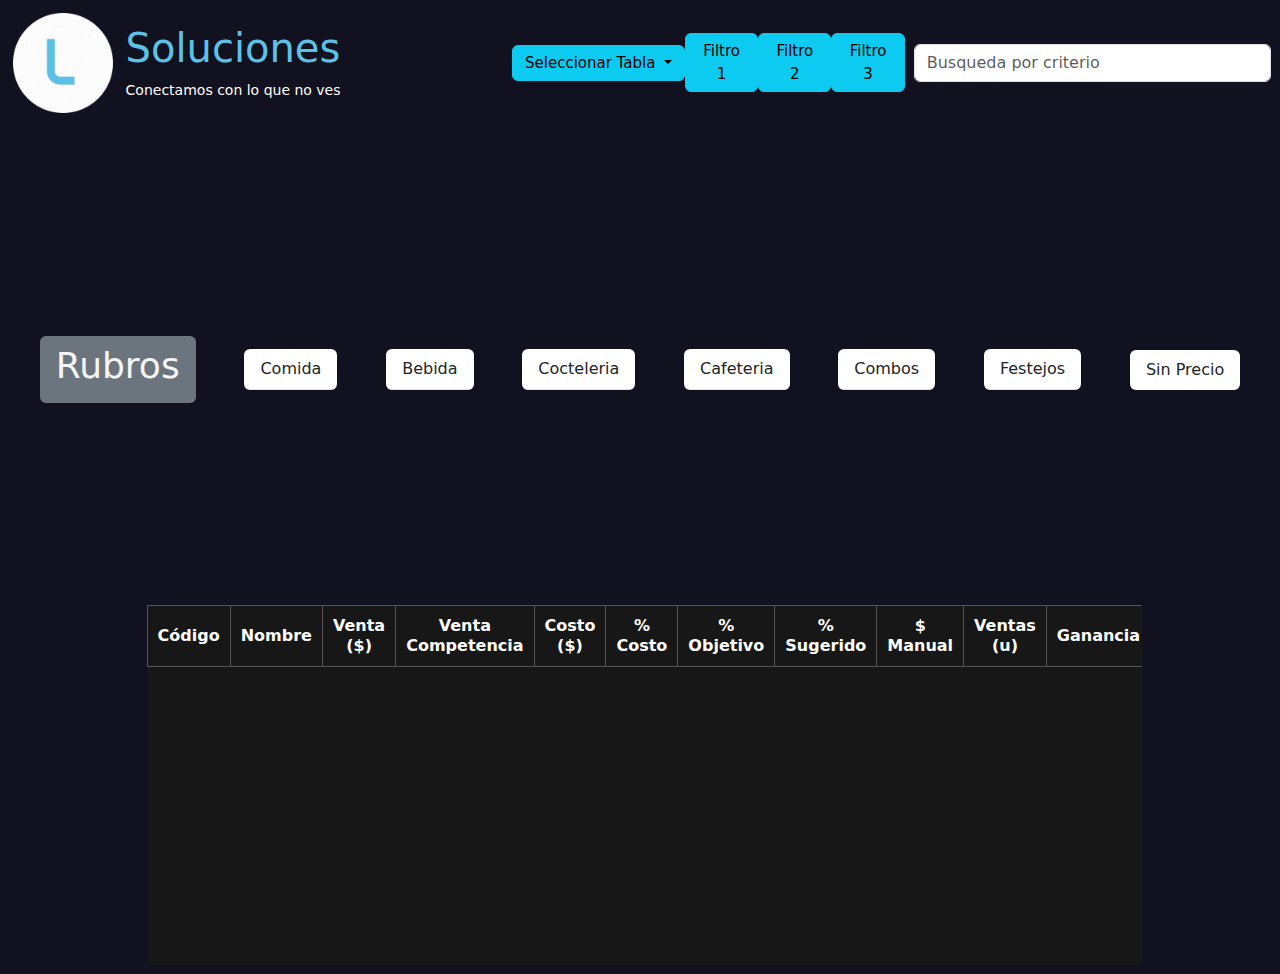
<file: index.html.html>
<!DOCTYPE html>
<html lang="es">
  <head>
    <meta charset="UTF-8" />
    <meta name="viewport" content="width=device-width, initial-scale=1.0" />
    <title>Lazarillo</title>
    <link href="https://cdn.jsdelivr.net/npm/bootstrap@5.3.3/dist/css/bootstrap.min.css" rel="stylesheet" integrity="sha384-QWTKZyjpPEjISv5WaRU9OFeRpok6YctnYmDr5pNlyT2bRjXh0JMhjY6hW+ALEwIH" crossorigin="anonymous" />
    <link rel="stylesheet" href="style.css" />
    <link rel="shortcut icon" href="/bin/LazarilloIconBlack.png"/>
  </head>

  <body>

    <!--Titulo,Filtros y Buscador-->

    <section class="header">
      <div class="title-header">
        <a href="/main/index.html" class="navbar-brand">
          <img src="/bin/LazarilloIconWhite.png" class="rounded" alt="Lazarillo" height="100px" width="100px" />
        </a>
        <div class="title-divider">
          <h3>Soluciones</h3>
          <small>Conectamos con lo que no ves</small>
        </div>
      </div>
    
      


    </div>
      <div class="items-header">
        <div class="dropdown">
          <button class="btn btn-info dropdown-toggle" type="button" data-bs-toggle="dropdown" aria-expanded="false">
            Seleccionar Tabla
          </button>
          <ul class="dropdown-menu">
            <li onclick="conectarApi('menu')"><a class="dropdown-item" href="#">Menu</a></li>
            <li onclick="conectarApi('caja')"><a class="dropdown-item" href="#">Caja</a></li>
            <li onclick="conectarApi('costos')"><a class="dropdown-item" href="#">Costos</a></li>
          </ul>
        </div>
        <button class="btn btn-info">Filtro 1</button>
        <button class="btn btn-info">Filtro 2</button>
        <button class="btn btn-info">Filtro 3</button>
        <input class="form-control" type="text" placeholder="Busqueda por criterio" data-search />
      </div>
    </section>

    <!--Listado de opciones y Tabla-->
    <div class="father">
      <section class="categorias">
        <ul class="list-group list-group-flush">
          <Li class="list-group-item rubros-header rounded"><h4>Rubros</h4></Li>
          <li class="list-group-item btn btn-info rounded" >Comida</li>
          <li class="list-group-item btn btn-info rounded">Bebida</li>
          <li class="list-group-item btn btn-info rounded">Cocteleria</li>
          <li class="list-group-item btn btn-info rounded">Cafeteria</li>
          <li class="list-group-item btn btn-info rounded">Combos</li>
          <li class="list-group-item btn btn-info rounded">Festejos</li>
          <li class="list-group-item btn btn-info rounded">Sin Precio</li>
        </ul>
      </section>

      <div class="pupito">
        <table class="contenido rounded" id="tabla">
          <thead>
            <tr>
              <th>Código</th>
              <th>Nombre</th>
              <th>Venta ($)</th>
              <th>Venta Competencia</th>
              <th>Costo ($)</th>
              <th>% Costo</th>
              <th>% Objetivo</th>
              <th>% Sugerido</th>
              <th>$ Manual</th>
              <th>Ventas (u)</th>
              <th>Ganancia</th>
              <th>Lista ($)</th>
              <th>10% Off</th>
              <th>20% Off</th>
              <th>2x1</th>
            </tr>
          </thead>
          <tbody id="tabla-body">
            <!-- Las filas se generarán dinámicamente aquí -->
          </tbody>
      </table>

      </div>
      
    </div>

    <script src="script.js"></script>
    <script src="https://cdn.jsdelivr.net/npm/bootstrap@5.3.3/dist/js/bootstrap.bundle.min.js" integrity="sha384-YvpcrYf0tY3lHB60NNkmXc5s9fDVZLESaAA55NDzOxhy9GkcIdslK1eN7N6jIeHz" crossorigin="anonymous"></script>
  </body>
</html>
</file>
<file: style.css>
* {
  margin: 0px;
  padding: 0px;
}

body {
  width: 100%;
  height: 100vh;
  display: flex;
  flex-direction: column;
  align-items: center;
  justify-content: flex-start;
  background: #12111F;
  color: whitesmoke;
}

.header {
  width: 100%;
  height: 15%;
  display: flex;
  flex-direction: row;
  align-items: center;
  justify-content: space-between;
  background: #12111F;
}

.form-select{
  width: min-content;
  margin-top: 15px;
  line-height: 100%;
}

.items-header {
  display: flex;
  flex-direction: row;
  align-items: center;
  justify-content: space-evenly;
  width: 60%;
  height: 100%;
}

.title-header {
  height: 100%;
  display: flex;
  flex-direction: row;
  align-items: center;
  justify-content: flex-start;
  color: #5AC2E7;
}


.title-divider{
  display: flex;
  flex-direction: column;
  justify-content: flex-start;
  align-items: flex-start;
  padding: 0px;
}

h3{ font-size: 40px; }
small{ color:#FEFEFE; }
.title-header a { margin: 1vw; }

.header input {
  margin: 1vh;
  width: 50%;
}

.father {
  height: 100%;
  width: 100%;
  display: flex;
  flex-direction: row;
  align-items: flex-start;
  justify-content: flex-start;
  background: #12111F;
}


.father .categorias a{
  width: 100%;
  text-decoration: none;
  color: black;
}
ul { width: 100%; }
li { margin: 1vh;
     list-style: none;
}

.rubros-header{
  text-align: center;
  line-height: 100%;
  background: #6C757D;
  border: 0px;
}

.rubros-header h4{
  font-size: 4vh;
  color: whitesmoke;
}

.categorias {
  padding-top: 2vh;
  width: 17%;
  margin: 1vw;
  height: 100%;
  display: flex;
  flex-direction: column;
  align-items: center;
  justify-content: flex-start;
  background: #12111F;
  
}

.pupito{
  height: 80vh;
  width: 78.5%;
  padding: 1vh;
  overflow-y: scroll;
}

.contenido {
  height: 100%;
  width: 100%;
  background:#171717;
  color: #FEFEFE;
  border-collapse: collapse;
}


th,td {
  border: 1px solid #555;
  padding: 10px;
  text-align: center;
  line-height: 20px;
}

input[type="number"] {
  width: 100%;
  padding: 5px;
  border: 1px solid #171717;
  
}



/*

table {
  color: #FEFEFE;
  overflow-y: auto;
}

.tabla-body{
  overflow-y: scroll;
}

th,td {
  border: 1px solid #555;
  padding: 10px;
  text-align: center;
}

th { background-color: #343a40; }




input[type="number"] {
  width: 100%;
  padding: 5px;
  background: #343a40;
  border: 1px solid #555;
  color: #FEFEFE;
}



*/

.input-holder{
  display: flex;
  flex-direction: row;
  align-items: flex-start;
  justify-content: center;
  width: 100%;
  height: 100%;
}

form{
  background: #171717;
  height: 90%;
  width: 60%;
  padding: 2vh;
}
.row{
  margin-top: 2vh;
}

@media (max-width: 1400px) {
  .header {
    width: 100%;
  }

  .items-header {
    width: 60%;
  }

  .father {
    width: 100%;
    flex-direction: column;
    align-items: center;
    justify-content: flex-start;
  }

  .categorias {
    width: 100%;
    display: flex;
    flex-direction: column;
    align-items: center;
    justify-content: center;
  }

  .list-group {
    display: flex;
    flex-direction: row;
    align-items: center;
    justify-content: space-evenly;
  }

  .items-header .btn {
    font-size: 15px;
  }
}
</file>
